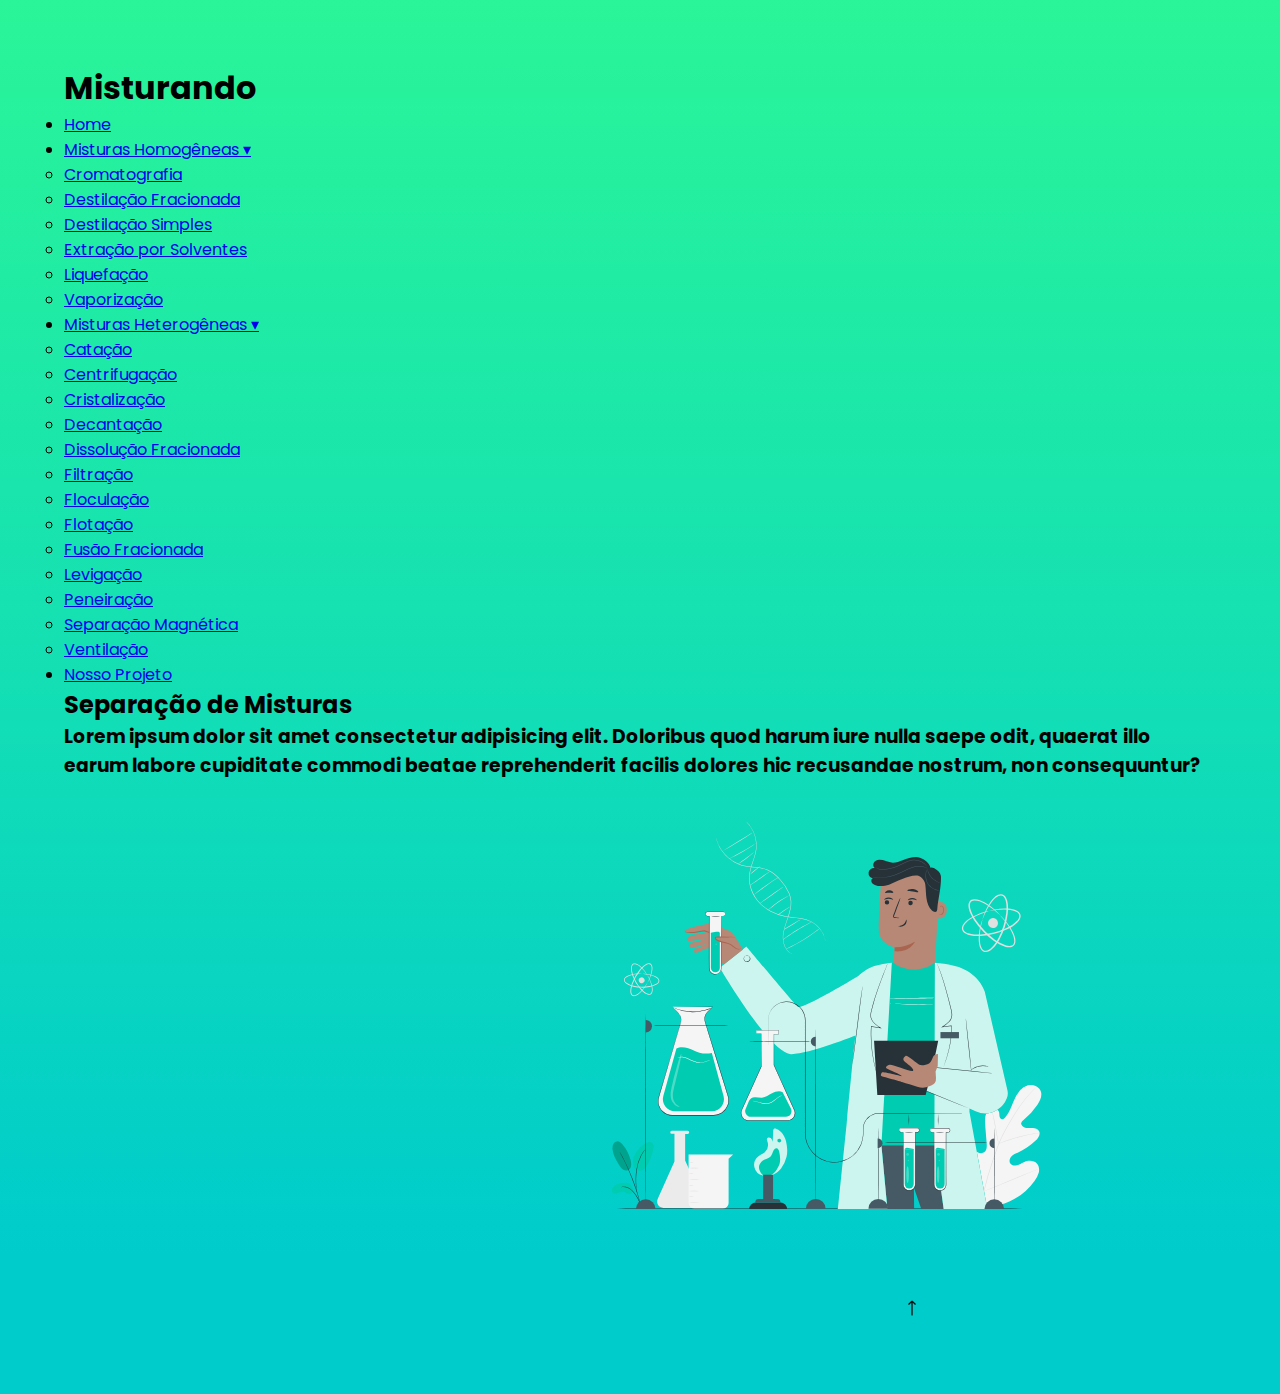
<file: index.html>
<!DOCTYPE html>
<html lang="pt-br">
<head>
    <meta charset="UTF-8">
    <meta http-equiv="X-UA-Compatible" content="IE=edge">
    <meta name="viewport" content="width=device-width, inicial-scale=1"/>
    <link rel="icon" type="jpeg/png" href="icon.png"/>
    <title>Misturando</title>
    <link rel="stylesheet" href="style.css" class="css">
</head>
<body>
   <menu>
        <h1>Misturando</h1>
        <nav class="menu">
            <li><a href="index.html">Home</a></li>
            <li><a href="#">Misturas Homogêneas <span>&#x25BE</span></a>
                <ul>
                    <li><a href="cromatografia.html">Cromatografia</a></li>
                    <li><a href="destilacao-fracionada.html">Destilação Fracionada</a></li>
                    <li><a href="destilacao-simples.html">Destilação Simples</a></li>
                    <li><a href="extracao-por-solventes.html">Extração por Solventes</a></li>
                    <li><a href="liquefacao.html">Liquefação</a></li>
                    <li><a href="vaporizacao.html">Vaporização</a></li>
                </ul>
            </li>
            <li><a href="#">Misturas Heterogêneas <span>&#x25BE</span></a>
                 <ul>
                    <li><a href="catacao.html">Catação</a></li>
                    <li><a href="centrifugacao.html">Centrifugação</a></li>
                    <li><a href="cristalizacao-fracionada.html">Cristalização</a></li>
                    <li><a href="decantacao.html">Decantação</a></li>
                    <li><a href="dissolucao-fracionada.html">Dissolução Fracionada</a></li>
                    <li><a href="filtracao.html">Filtração</a></li>
                    <li><a href="floculacao.html">Floculação</a></li>
                    <li><a href="flotacao.html">Flotação</a></li>
                    <li><a href="fusao-fracionada.html">Fusão Fracionada</a></li>
                    <li><a href="levigacao.html">Levigação</a></li>
                    <li><a href="peneiracao.html">Peneiração</a></li>
                    <li><a href="separacao-magnetica.html">Separação Magnética</a> </li>
                    <li><a href="ventilacao.html">Ventilação</a></li>
                </ul>
            </li>
            <li><a href="nosso-projeto.html">Nosso Projeto</a></li>
        </nav>
    </menu>
    <content>
        <txt>
            <h2>Separação de Misturas</h2>
            <h3>Lorem ipsum dolor sit amet consectetur adipisicing elit. Doloribus quod harum iure nulla saepe odit, quaerat illo earum labore cupiditate commodi beatae reprehenderit facilis dolores hic recusandae nostrum, non consequuntur?</h3>
        </txt>
        <image>
            <img src="science.svg" alt="image">
        </image>
    </content>
    <rodape>
        <h4>Ana Luisa Silva, João Pedro Coelho, Julia Pereira, Letícia Oliveira, Natalia Raissa &copy Todos os direitos reservados</h4>
        <h5><a href="#"><img src="arrow.png"/></a></h5>
    </rodape>
</body>
</html>
</file>
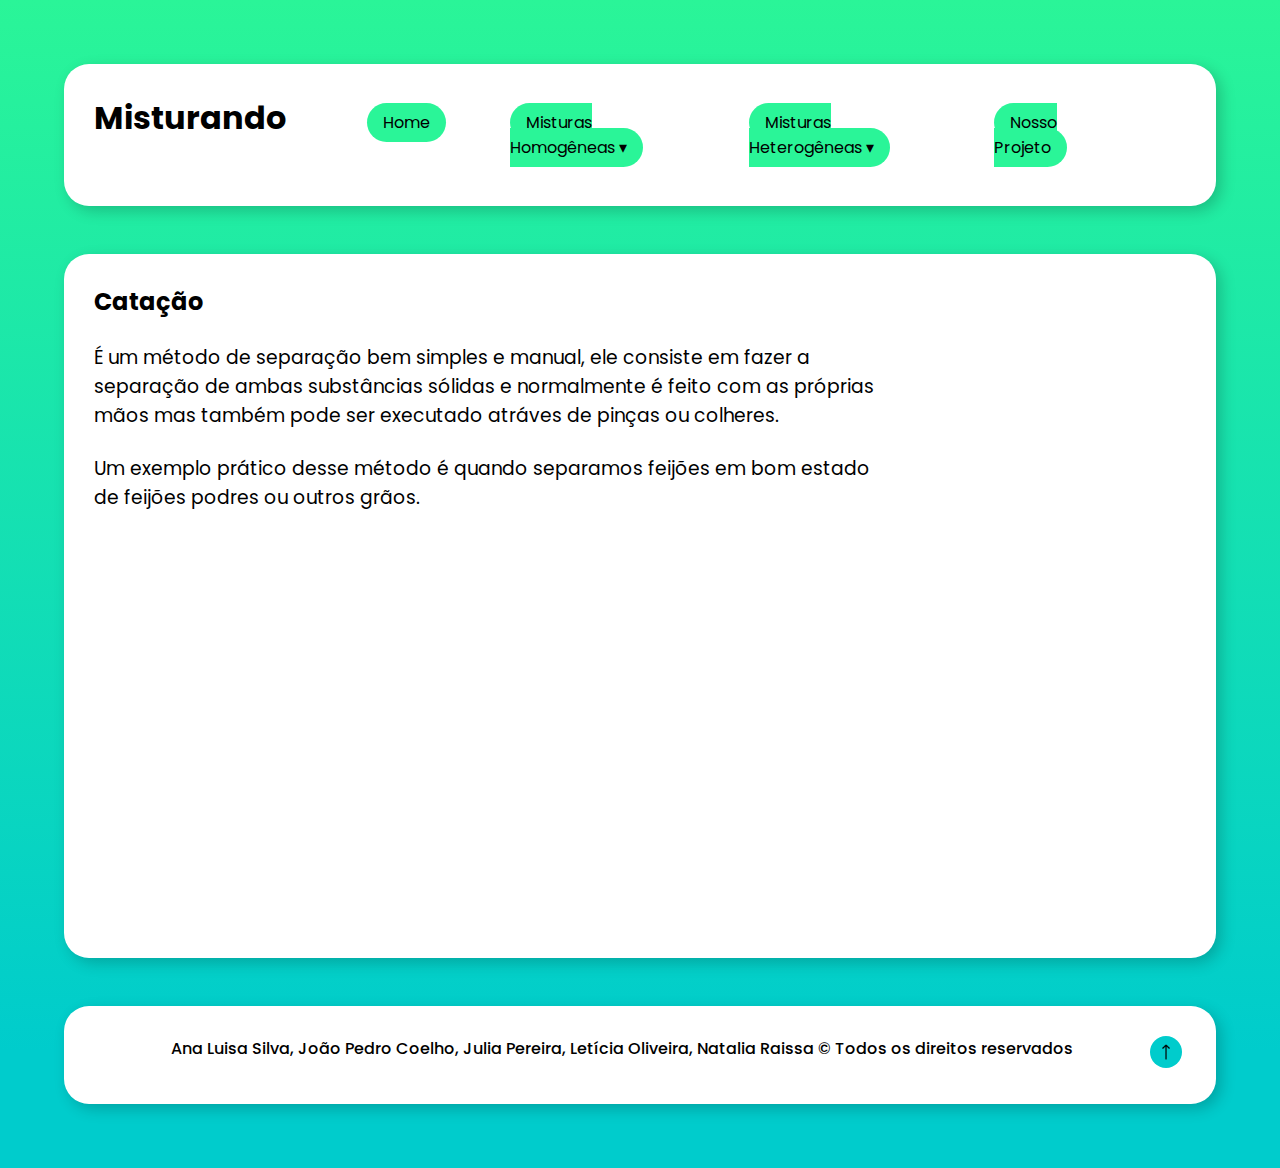
<file: catacao.html>
<!DOCTYPE html>
<html lang="pt-br">
<head>
    <meta charset="UTF-8">
    <meta http-equiv="X-UA-Compatible" content="IE=edge">
    <meta name="viewport" content="width=device-width, inicial-scale=1"/>
    <link rel="icon" type="jpeg/png" href="icon.png"/>
    <title>Misturando</title>
    <link rel="stylesheet" href="style.css" class="css">
</head>
<body>
   <div id="menu">
        <h1>Misturando</h1>
        <nav class="menu">
            <li><a href="index.html">Home</a></li>
            <li><a href="#">Misturas Homogêneas <span>&#x25BE</span></a>
                <ul>
                    <li><a href="cromatografia.html">Cromatografia</a></li>
                    <li><a href="destilacao-fracionada.html">Destilação Fracionada</a></li>
                    <li><a href="destilacao-simples.html">Destilação Simples</a></li>
                    <li><a href="extracao-por-solventes.html">Extração por Solventes</a></li>
                    <li><a href="liquefacao.html">Liquefação</a></li>
                    <li><a href="vaporizacao.html">Vaporização</a></li>
                </ul>
            </li>
            <li><a href="#">Misturas Heterogêneas <span>&#x25BE</span></a>
                 <ul>
                    <li><a href="catacao.html">Catação</a></li>
                    <li><a href="centrifugacao.html">Centrifugação</a></li>
                    <li><a href="cristalizacao-fracionada.html">Cristalização</a></li>
                    <li><a href="decantacao.html">Decantação</a></li>
                    <li><a href="dissolucao-fracionada.html">Dissolução Fracionada</a></li>
                    <li><a href="filtracao.html">Filtração</a></li>
                    <li><a href="floculacao.html">Floculação</a></li>
                    <li><a href="flotacao.html">Flotação</a></li>
                    <li><a href="fusao-fracionada.html">Fusão Fracionada</a></li>
                    <li><a href="levigacao.html">Levigação</a></li>
                    <li><a href="peneiracao.html">Peneiração</a></li>
                    <li><a href="separacao-magnetica.html">Separação Magnética</a> </li>
                    <li><a href="ventilacao.html">Ventilação</a></li>
                </ul>
            </li>
            <li><a href="nosso-projeto.html">Nosso Projeto</a></li>
        </nav>
    </div>
    <div id="content">
        <div class="text">
            <h2>Catação</h2>
            <h3> É um método de separação bem simples e manual, ele consiste em fazer a separação de ambas substâncias sólidas e normalmente é feito com as próprias mãos mas também pode ser executado atráves de pinças ou colheres.</h3>
			<h3>Um exemplo prático desse método é quando separamos feijões em bom estado de feijões podres ou outros grãos. </h3>
            <div class="grao">
			</div>
		</div>
	</div>
    <div id="footer">
        <h4>Ana Luisa Silva, João Pedro Coelho, Julia Pereira, Letícia Oliveira, Natalia Raissa &copy Todos os direitos reservados</h4>
        <h5><a href="#"><img src="arrow.png"/></a></h5>
    </div>
</body>
</html>
</file>
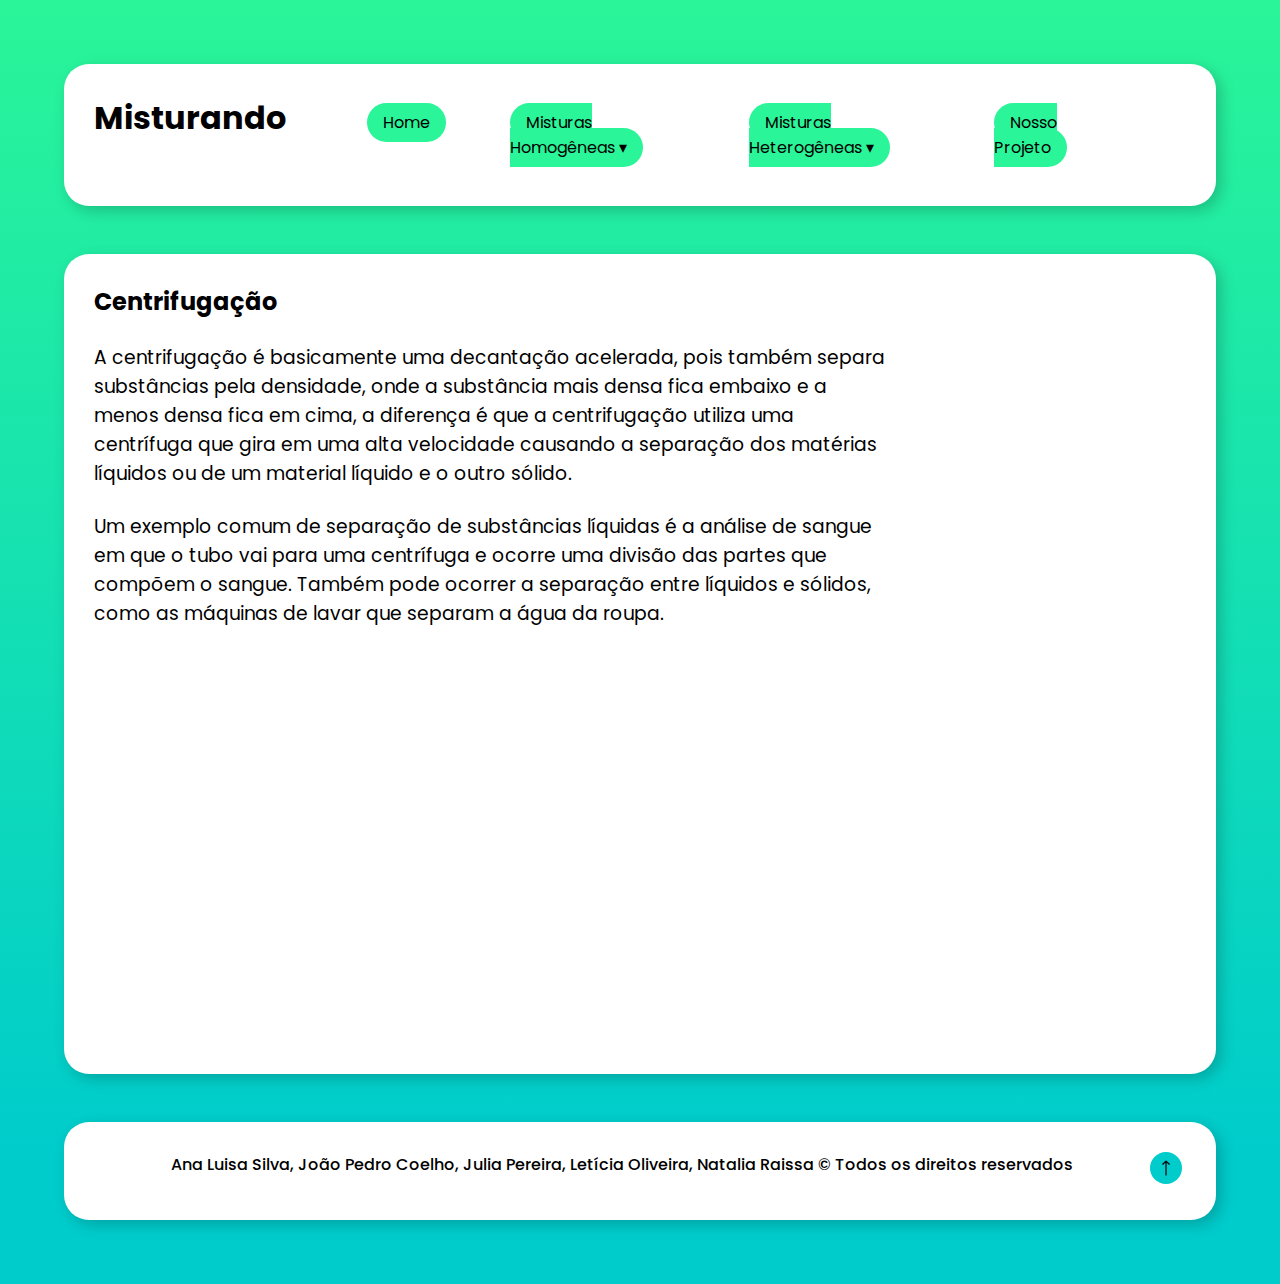
<file: centrifugacao.html>
<!DOCTYPE html>
<html lang="pt-br">
<head>
    <meta charset="UTF-8">
    <meta http-equiv="X-UA-Compatible" content="IE=edge">
    <meta name="viewport" content="width=device-width, inicial-scale=1"/>
    <link rel="icon" type="jpeg/png" href="icon.png"/>
    <title>Misturando</title>
    <link rel="stylesheet" href="style.css" class="css">
</head>
<body>
   <div id="menu">
        <h1>Misturando</h1>
        <nav class="menu">
            <li><a href="index.html">Home</a></li>
            <li><a href="#">Misturas Homogêneas <span>&#x25BE</span></a>
                <ul>
                    <li><a href="cromatografia.html">Cromatografia</a></li>
                    <li><a href="destilacao-fracionada.html">Destilação Fracionada</a></li>
                    <li><a href="destilacao-simples.html">Destilação Simples</a></li>
                    <li><a href="extracao-por-solventes.html">Extração por Solventes</a></li>
                    <li><a href="liquefacao.html">Liquefação</a></li>
                    <li><a href="vaporizacao.html">Vaporização</a></li>
                </ul>
            </li>
            <li><a href="#">Misturas Heterogêneas <span>&#x25BE</span></a>
                 <ul>
                    <li><a href="catacao.html">Catação</a></li>
                    <li><a href="centrifugacao.html">Centrifugação</a></li>
                    <li><a href="cristalizacao-fracionada.html">Cristalização</a></li>
                    <li><a href="decantacao.html">Decantação</a></li>
                    <li><a href="dissolucao-fracionada.html">Dissolução Fracionada</a></li>
                    <li><a href="filtracao.html">Filtração</a></li>
                    <li><a href="floculacao.html">Floculação</a></li>
                    <li><a href="flotacao.html">Flotação</a></li>
                    <li><a href="fusao-fracionada.html">Fusão Fracionada</a></li>
                    <li><a href="levigacao.html">Levigação</a></li>
                    <li><a href="peneiracao.html">Peneiração</a></li>
                    <li><a href="separacao-magnetica.html">Separação Magnética</a> </li>
                    <li><a href="ventilacao.html">Ventilação</a></li>
                </ul>
            </li>
            <li><a href="nosso-projeto.html">Nosso Projeto</a></li>
        </nav>
    </div>
    <div id="content">
        <div class="text">
            <h2>Centrifugação</h2>
            <h3> A centrifugação é basicamente uma decantação acelerada, pois também separa substâncias pela densidade, onde a substância mais densa fica embaixo e a menos densa fica em cima, a diferença é que a centrifugação utiliza uma centrífuga que gira em uma alta velocidade causando a separação dos matérias líquidos ou de um material líquido e o outro sólido.</h3>
			<h3>Um exemplo comum de separação de substâncias líquidas é a análise de sangue em que o tubo vai para uma centrífuga e ocorre uma divisão das partes que compõem o sangue. Também pode ocorrer a separação entre líquidos e sólidos, como as máquinas de lavar que separam a água da roupa.</h3>
            <div class="sangue">
			</div>
		</div>
	</div>
    <div id="footer">
        <h4>Ana Luisa Silva, João Pedro Coelho, Julia Pereira, Letícia Oliveira, Natalia Raissa &copy Todos os direitos reservados</h4>
        <h5><a href="#"><img src="arrow.png"/></a></h5>
    </div>
</body>
</html>
</file>
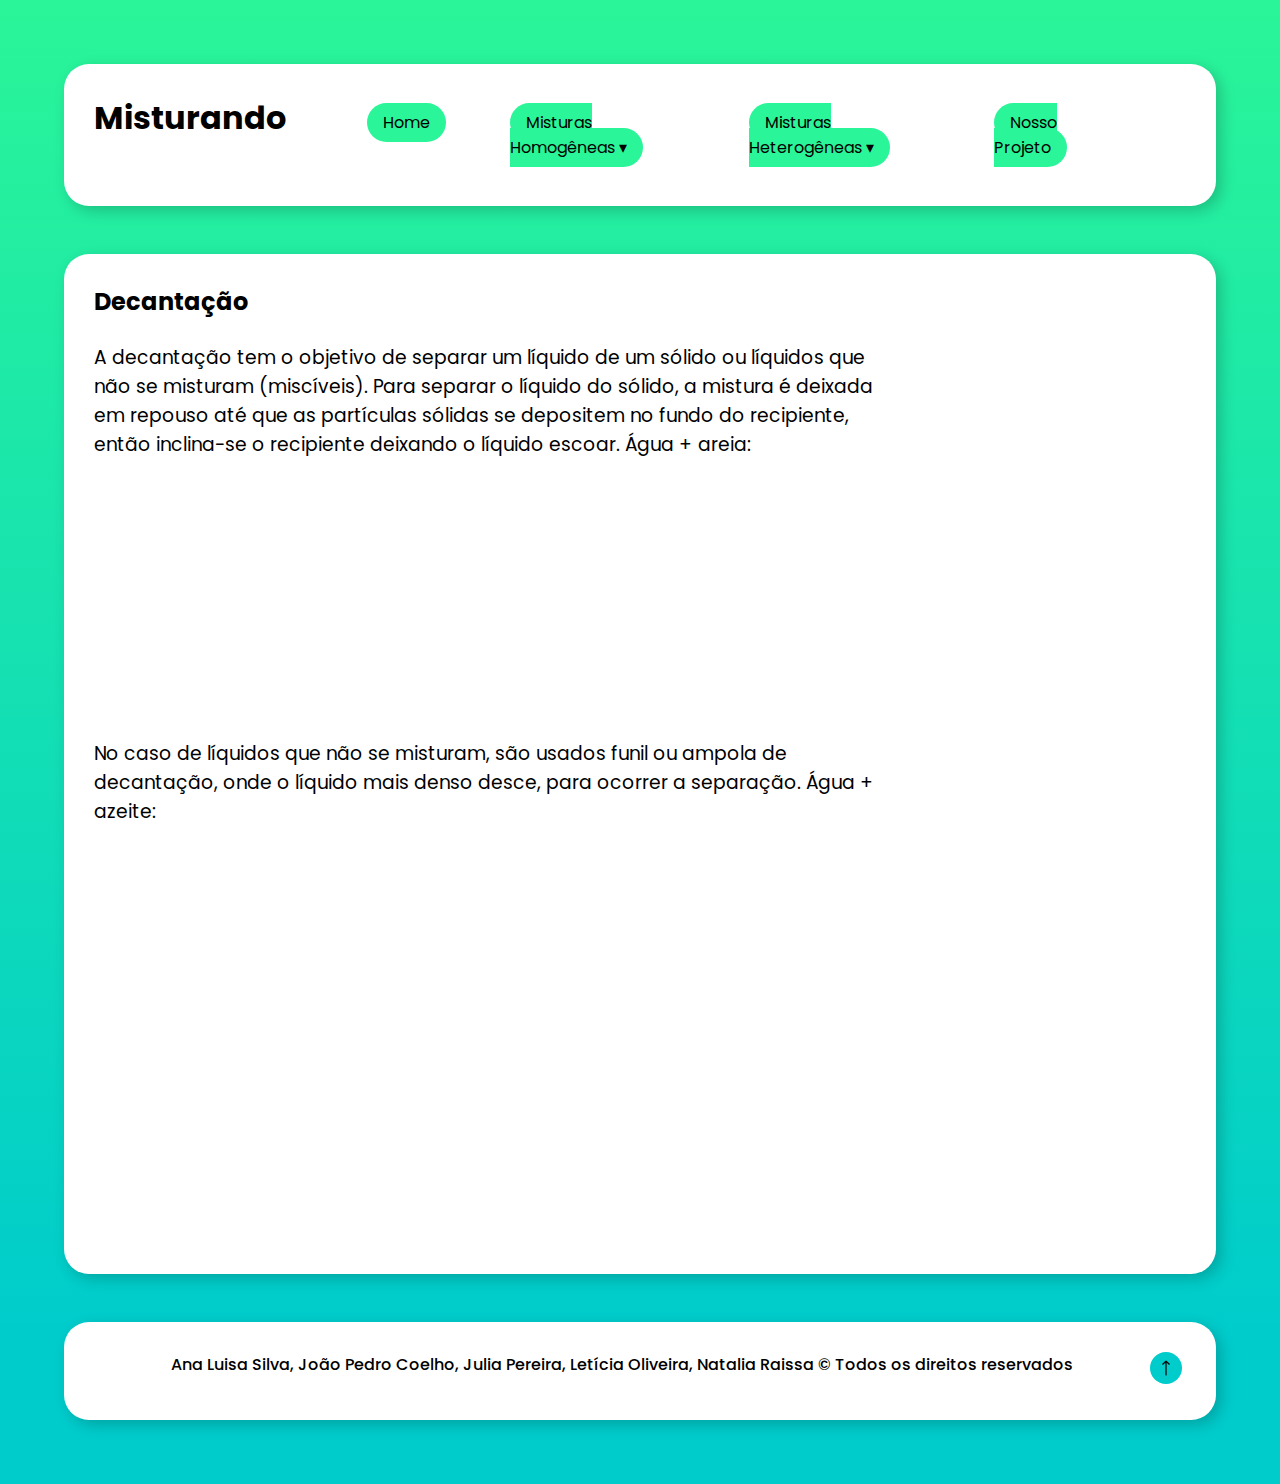
<file: decantacao.html>
<!DOCTYPE html>
<html lang="pt-br">
<head>
    <meta charset="UTF-8">
    <meta http-equiv="X-UA-Compatible" content="IE=edge">
    <meta name="viewport" content="width=device-width, inicial-scale=1"/>
    <link rel="icon" type="jpeg/png" href="icon.png"/>
    <title>Misturando</title>
    <link rel="stylesheet" href="style.css" class="css">
</head>
<body>
   <div id="menu">
        <h1>Misturando</h1>
        <nav class="menu">
            <li><a href="index.html">Home</a></li>
            <li><a href="#">Misturas Homogêneas <span>&#x25BE</span></a>
                <ul>
                    <li><a href="cromatografia.html">Cromatografia</a></li>
                    <li><a href="destilacao-fracionada.html">Destilação Fracionada</a></li>
                    <li><a href="destilacao-simples.html">Destilação Simples</a></li>
                    <li><a href="extracao-por-solventes.html">Extração por Solventes</a></li>
                    <li><a href="liquefacao.html">Liquefação</a></li>
                    <li><a href="vaporizacao.html">Vaporização</a></li>
                </ul>
            </li>
            <li><a href="#">Misturas Heterogêneas <span>&#x25BE</span></a>
                 <ul>
                    <li><a href="catacao.html">Catação</a></li>
                    <li><a href="centrifugacao.html">Centrifugação</a></li>
                    <li><a href="cristalizacao-fracionada.html">Cristalização</a></li>
                    <li><a href="decantacao.html">Decantação</a></li>
                    <li><a href="dissolucao-fracionada.html">Dissolução Fracionada</a></li>
                    <li><a href="filtracao.html">Filtração</a></li>
                    <li><a href="floculacao.html">Floculação</a></li>
                    <li><a href="flotacao.html">Flotação</a></li>
                    <li><a href="fusao-fracionada.html">Fusão Fracionada</a></li>
                    <li><a href="levigacao.html">Levigação</a></li>
                    <li><a href="peneiracao.html">Peneiração</a></li>
                    <li><a href="separacao-magnetica.html">Separação Magnética</a> </li>
                    <li><a href="ventilacao.html">Ventilação</a></li>
                </ul>
            </li>
            <li><a href="nosso-projeto.html">Nosso Projeto</a></li>
        </nav>
    </div>
    <div id="content">
        <div class="text">
            <h2>Decantação</h2>
            <h3>A decantação tem o objetivo de separar um líquido de um sólido ou líquidos que não se misturam (miscíveis). Para separar o líquido do sólido, a mistura é deixada em repouso até que as partículas sólidas se depositem no fundo do recipiente, então inclina-se o recipiente deixando o líquido escoar. Água + areia: </h3>
            <div class="decantacao">
			</div>
			
            <h3> No caso de líquidos que não se misturam, são usados funil ou ampola de decantação, onde o líquido mais denso desce, para ocorrer a separação. Água + azeite: </h3>
			<div class="decantacaoo">
			</div>
		</div>
	</div>
    <div id="footer">
        <h4>Ana Luisa Silva, João Pedro Coelho, Julia Pereira, Letícia Oliveira, Natalia Raissa &copy Todos os direitos reservados</h4>
        <h5><a href="#"><img src="arrow.png"/></a></h5>
    </div>
</body>
</html>
</file>
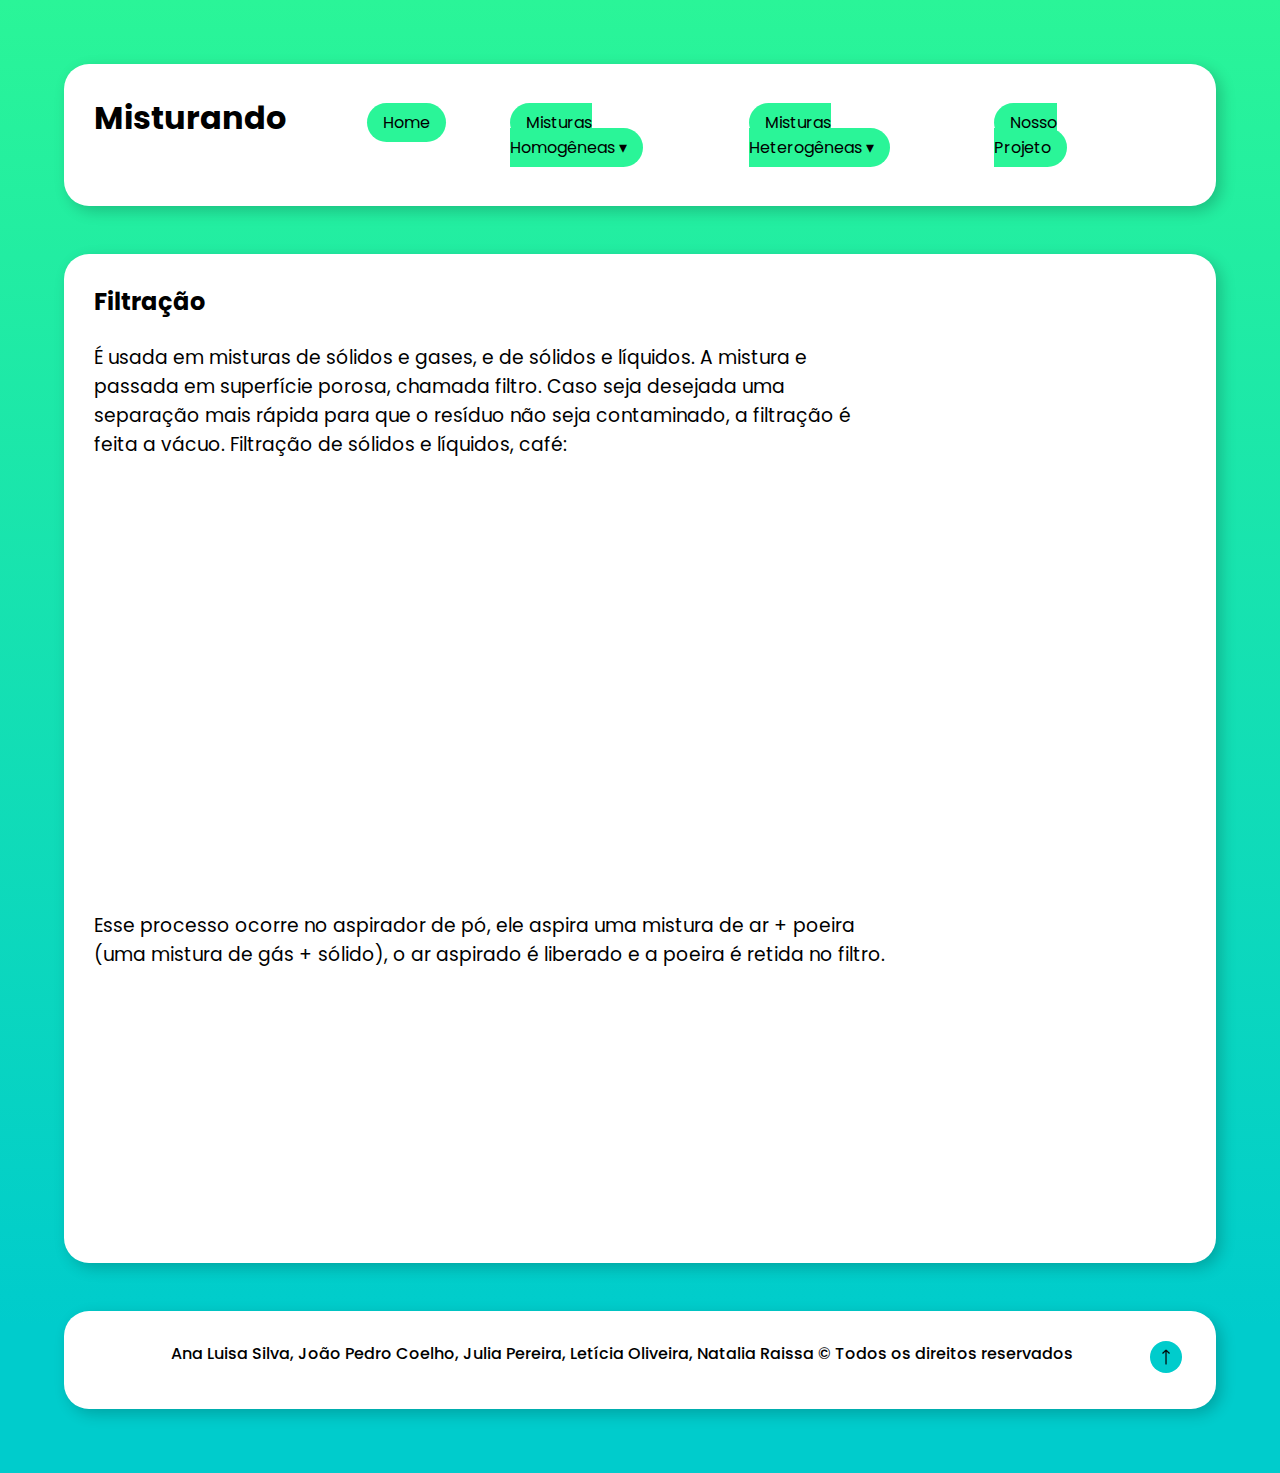
<file: filtracao.html>
<!DOCTYPE html>
<html lang="pt-br">
<head>
    <meta charset="UTF-8">
    <meta http-equiv="X-UA-Compatible" content="IE=edge">
    <meta name="viewport" content="width=device-width, inicial-scale=1"/>
    <link rel="icon" type="jpeg/png" href="icon.png"/>
    <title>Misturando</title>
    <link rel="stylesheet" href="style.css" class="css">
</head>
<body>
   <div id="menu">
        <h1>Misturando</h1>
        <nav class="menu">
            <li><a href="index.html">Home</a></li>
            <li><a href="#">Misturas Homogêneas <span>&#x25BE</span></a>
                <ul>
                    <li><a href="cromatografia.html">Cromatografia</a></li>
                    <li><a href="destilacao-fracionada.html">Destilação Fracionada</a></li>
                    <li><a href="destilacao-simples.html">Destilação Simples</a></li>
                    <li><a href="extracao-por-solventes.html">Extração por Solventes</a></li>
                    <li><a href="liquefacao.html">Liquefação</a></li>
                    <li><a href="vaporizacao.html">Vaporização</a></li>
                </ul>
            </li>
            <li><a href="#">Misturas Heterogêneas <span>&#x25BE</span></a>
                 <ul>
                    <li><a href="catacao.html">Catação</a></li>
                    <li><a href="centrifugacao.html">Centrifugação</a></li>
                    <li><a href="cristalizacao-fracionada.html">Cristalização</a></li>
                    <li><a href="decantacao.html">Decantação</a></li>
                    <li><a href="dissolucao-fracionada.html">Dissolução Fracionada</a></li>
                    <li><a href="filtracao.html">Filtração</a></li>
                    <li><a href="floculacao.html">Floculação</a></li>
                    <li><a href="flotacao.html">Flotação</a></li>
                    <li><a href="fusao-fracionada.html">Fusão Fracionada</a></li>
                    <li><a href="levigacao.html">Levigação</a></li>
                    <li><a href="peneiracao.html">Peneiração</a></li>
                    <li><a href="separacao-magnetica.html">Separação Magnética</a> </li>
                    <li><a href="ventilacao.html">Ventilação</a></li>
                </ul>
            </li>
            <li><a href="nosso-projeto.html">Nosso Projeto</a></li>
        </nav>
    </div>
    <div id="content">
        <div class="text">
            <h2>Filtração</h2>
            <h3> É usada em misturas de sólidos e gases, e de sólidos e líquidos. A mistura e passada em superfície porosa, chamada filtro. Caso seja desejada uma separação mais rápida para que o resíduo não seja contaminado, a filtração é feita a vácuo. Filtração de sólidos e líquidos, café:</h3>
            <div class="cafe">
			</div>
			
            <h3> Esse processo ocorre no aspirador de pó, ele aspira uma mistura de ar + poeira (uma mistura de gás + sólido), o ar aspirado é liberado e a poeira é retida no filtro. </h3>
			<div class="aspirador">
			</div>
		</div>
	</div>
    <div id="footer">
        <h4>Ana Luisa Silva, João Pedro Coelho, Julia Pereira, Letícia Oliveira, Natalia Raissa &copy Todos os direitos reservados</h4>
        <h5><a href="#"><img src="arrow.png"/></a></h5>
    </div>
</body>
</html>
</file>
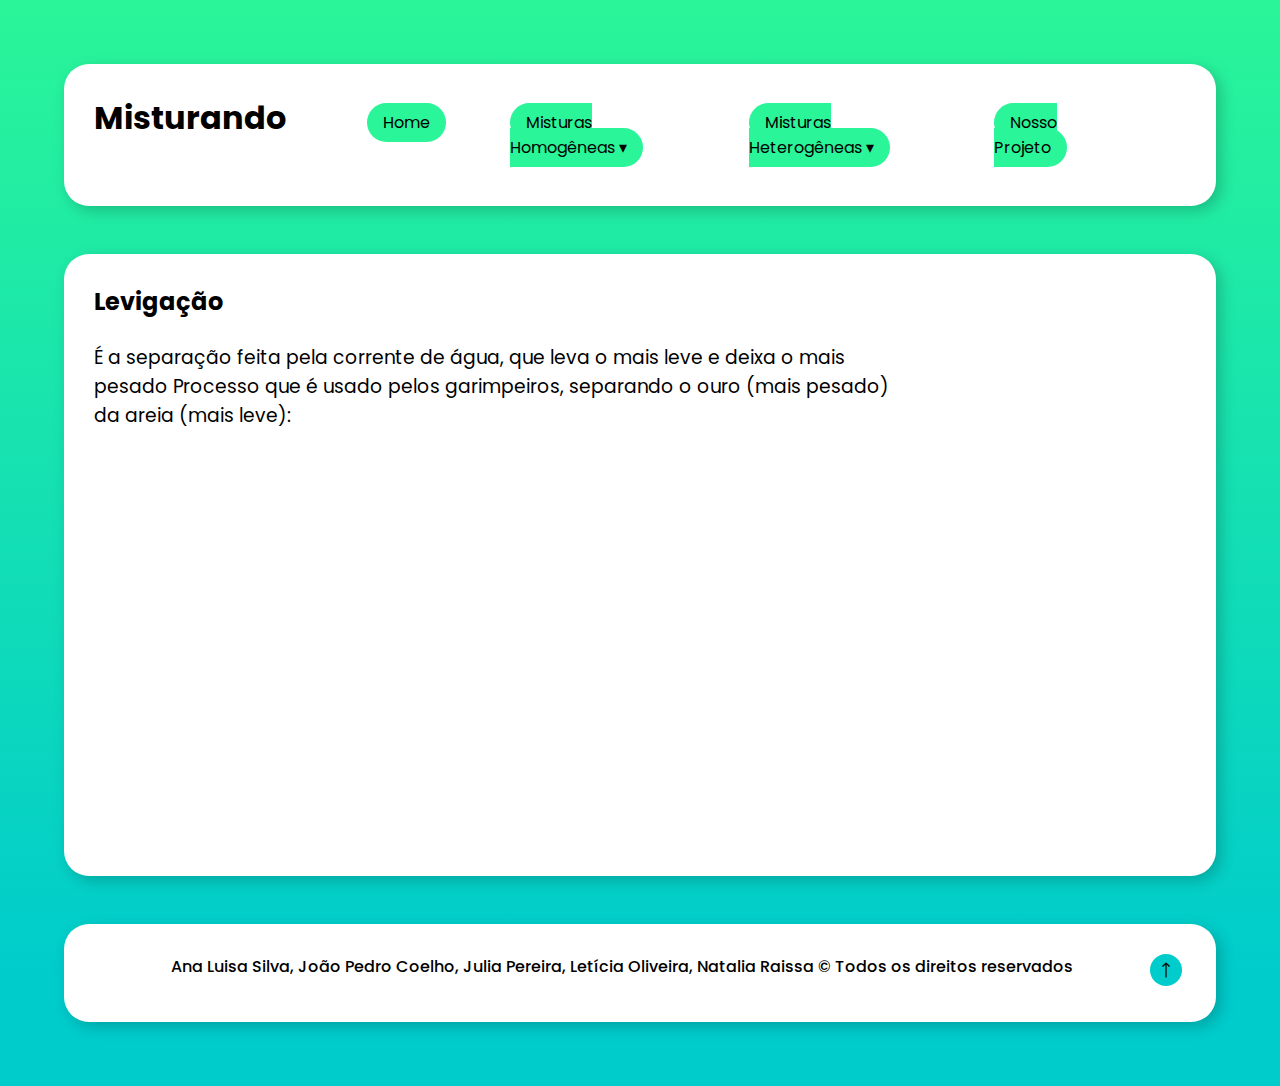
<file: levigacao.html>
<!DOCTYPE html>
<html lang="pt-br">
<head>
    <meta charset="UTF-8">
    <meta http-equiv="X-UA-Compatible" content="IE=edge">
    <meta name="viewport" content="width=device-width, inicial-scale=1"/>
    <link rel="icon" type="jpeg/png" href="icon.png"/>
    <title>Misturando</title>
    <link rel="stylesheet" href="style.css" class="css">
</head>
<body>
   <div id="menu">
        <h1>Misturando</h1>
        <nav class="menu">
            <li><a href="index.html">Home</a></li>
            <li><a href="#">Misturas Homogêneas <span>&#x25BE</span></a>
                <ul>
                    <li><a href="cromatografia.html">Cromatografia</a></li>
                    <li><a href="destilacao-fracionada.html">Destilação Fracionada</a></li>
                    <li><a href="destilacao-simples.html">Destilação Simples</a></li>
                    <li><a href="extracao-por-solventes.html">Extração por Solventes</a></li>
                    <li><a href="liquefacao.html">Liquefação</a></li>
                    <li><a href="vaporizacao.html">Vaporização</a></li>
                </ul>
            </li>
            <li><a href="#">Misturas Heterogêneas <span>&#x25BE</span></a>
                 <ul>
                    <li><a href="catacao.html">Catação</a></li>
                    <li><a href="centrifugacao.html">Centrifugação</a></li>
                    <li><a href="cristalizacao-fracionada.html">Cristalização</a></li>
                    <li><a href="decantacao.html">Decantação</a></li>
                    <li><a href="dissolucao-fracionada.html">Dissolução Fracionada</a></li>
                    <li><a href="filtracao.html">Filtração</a></li>
                    <li><a href="floculacao.html">Floculação</a></li>
                    <li><a href="flotacao.html">Flotação</a></li>
                    <li><a href="fusao-fracionada.html">Fusão Fracionada</a></li>
                    <li><a href="levigacao.html">Levigação</a></li>
                    <li><a href="peneiracao.html">Peneiração</a></li>
                    <li><a href="separacao-magnetica.html">Separação Magnética</a> </li>
                    <li><a href="ventilacao.html">Ventilação</a></li>
                </ul>
            </li>
            <li><a href="nosso-projeto.html">Nosso Projeto</a></li>
        </nav>
    </div>
    <div id="content">
        <div class="text">
            <h2>Levigação</h2>
            <h3> É a separação feita pela corrente de água, que leva o mais leve e deixa o mais pesado Processo que é usado pelos garimpeiros, separando o ouro (mais pesado) da areia (mais leve):</h3>
            <div class="garimpo">
			</div>
		</div>
	</div>
    <div id="footer">
        <h4>Ana Luisa Silva, João Pedro Coelho, Julia Pereira, Letícia Oliveira, Natalia Raissa &copy Todos os direitos reservados</h4>
        <h5><a href="#"><img src="arrow.png"/></a></h5>
    </div>
</body>
</html>
</file>
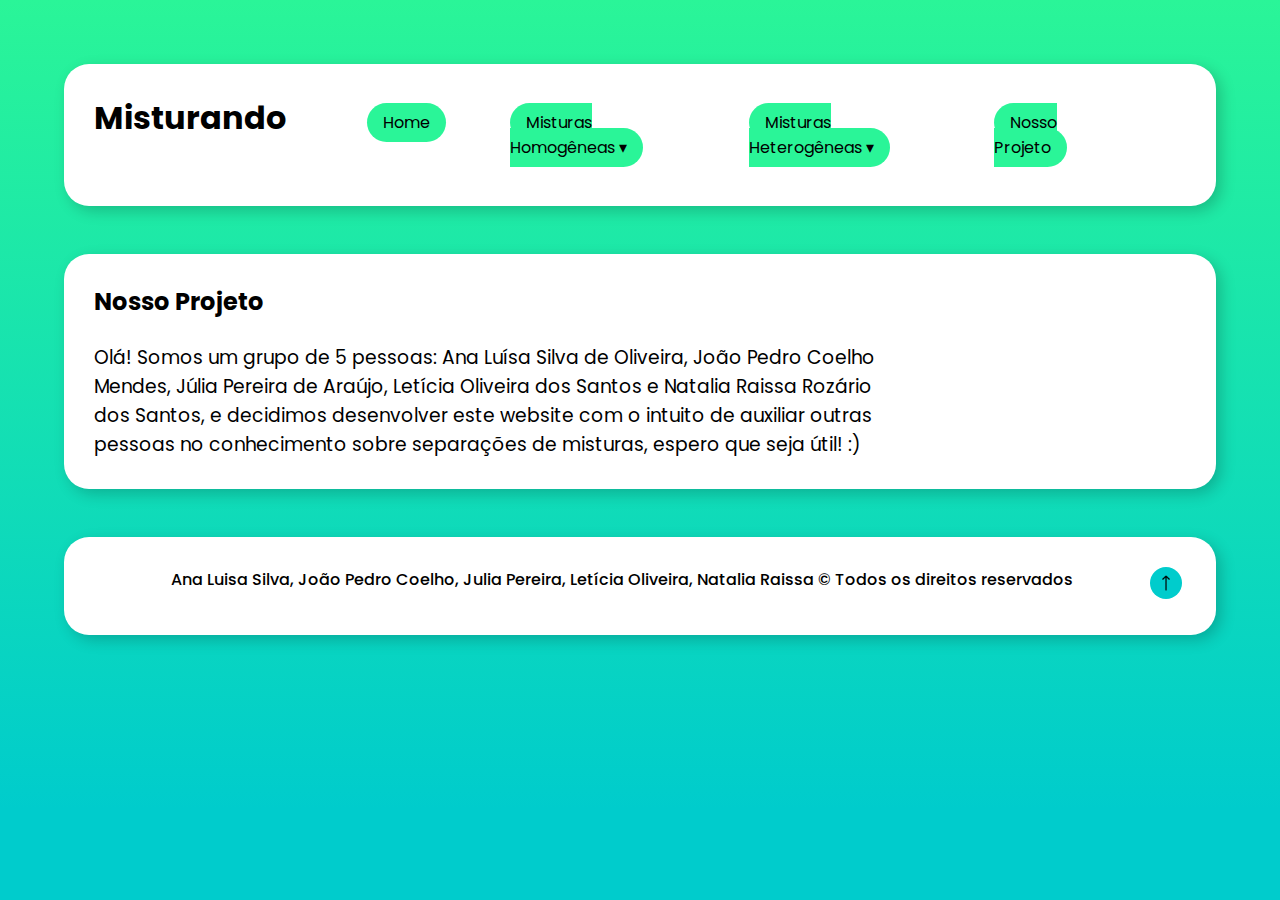
<file: nosso-projeto.html>
<!DOCTYPE html>
<html lang="pt-br">
<head>
    <meta charset="UTF-8">
    <meta http-equiv="X-UA-Compatible" content="IE=edge">
    <meta name="viewport" content="width=device-width, inicial-scale=1"/>
    <link rel="icon" type="jpeg/png" href="icon.png"/>
    <title>Misturando</title>
    <link rel="stylesheet" href="style.css" class="css">
</head>
<body>
   <div id="menu">
        <h1>Misturando</h1>
        <nav class="menu">
            <li><a href="index.html">Home</a></li>
            <li><a href="#">Misturas Homogêneas <span>&#x25BE</span></a>
                <ul>
                    <li><a href="cromatografia.html">Cromatografia</a></li>
                    <li><a href="destilacao-fracionada.html">Destilação Fracionada</a></li>
                    <li><a href="destilacao-simples.html">Destilação Simples</a></li>
                    <li><a href="extracao-por-solventes.html">Extração por Solventes</a></li>
                    <li><a href="liquefacao.html">Liquefação</a></li>
                    <li><a href="vaporizacao.html">Vaporização</a></li>
                </ul>
            </li>
            <li><a href="#">Misturas Heterogêneas <span>&#x25BE</span></a>
                 <ul>
                    <li><a href="catacao.html">Catação</a></li>
                    <li><a href="centrifugacao.html">Centrifugação</a></li>
                    <li><a href="cristalizacao-fracionada.html">Cristalização</a></li>
                    <li><a href="decantacao.html">Decantação</a></li>
                    <li><a href="dissolucao-fracionada.html">Dissolução Fracionada</a></li>
                    <li><a href="filtracao.html">Filtração</a></li>
                    <li><a href="floculacao.html">Floculação</a></li>
                    <li><a href="flotacao.html">Flotação</a></li>
                    <li><a href="fusao-fracionada.html">Fusão Fracionada</a></li>
                    <li><a href="levigacao.html">Levigação</a></li>
                    <li><a href="peneiracao.html">Peneiração</a></li>
                    <li><a href="separacao-magnetica.html">Separação Magnética</a> </li>
                    <li><a href="ventilacao.html">Ventilação</a></li>
                </ul>
            </li>
            <li><a href="nosso-projeto.html">Nosso Projeto</a></li>
        </nav>
    </div>
    <div id="content">
        <div class="text">
            <h2> Nosso Projeto </h2>
            <h3> Olá! Somos um grupo de 5 pessoas: Ana Luísa Silva de Oliveira, João Pedro Coelho Mendes, Júlia Pereira de Araújo, Letícia Oliveira dos Santos e Natalia Raissa Rozário dos Santos, e decidimos desenvolver este website com o intuito de auxiliar outras pessoas no conhecimento sobre separações de misturas, espero que seja útil! :)</h3>
		</div>
	</div>
    <div id="footer">
        <h4>Ana Luisa Silva, João Pedro Coelho, Julia Pereira, Letícia Oliveira, Natalia Raissa &copy Todos os direitos reservados</h4>
        <h5><a href="#"><img src="arrow.png"/></a></h5>
    </div>
</body>
</html>
</file>
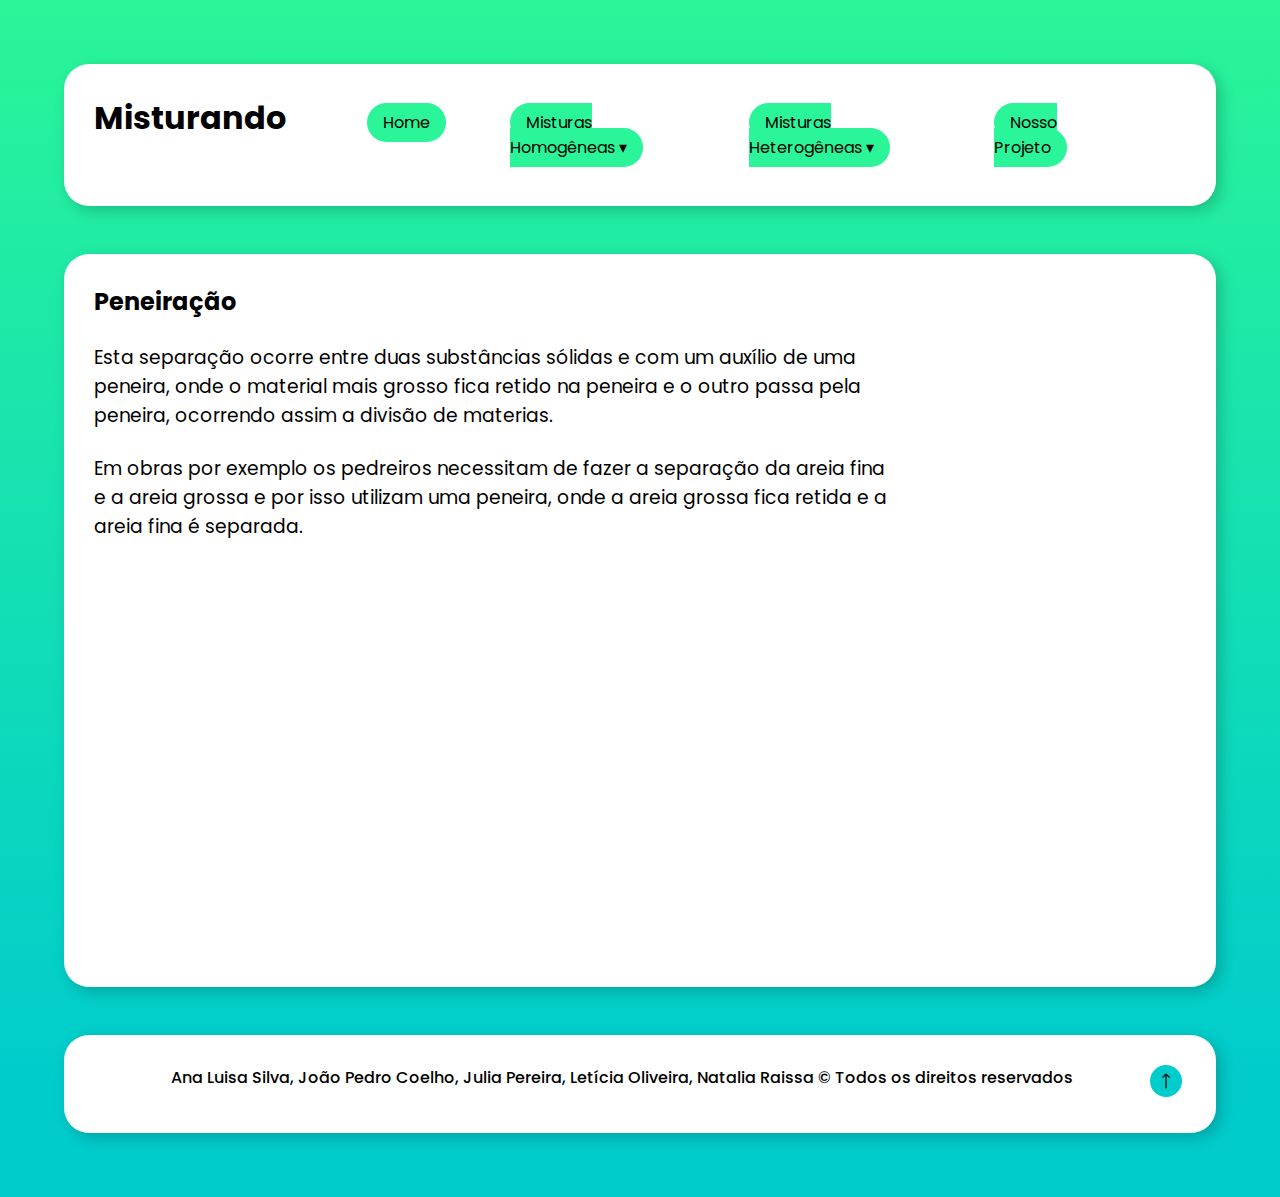
<file: peneiracao.html>
<!DOCTYPE html>
<html lang="pt-br">
<head>
    <meta charset="UTF-8">
    <meta http-equiv="X-UA-Compatible" content="IE=edge">
    <meta name="viewport" content="width=device-width, inicial-scale=1"/>
    <link rel="icon" type="jpeg/png" href="icon.png"/>
    <title>Misturando</title>
    <link rel="stylesheet" href="style.css" class="css">
</head>
<body>
   <div id="menu">
        <h1>Misturando</h1>
        <nav class="menu">
            <li><a href="index.html">Home</a></li>
            <li><a href="#">Misturas Homogêneas <span>&#x25BE</span></a>
                <ul>
                    <li><a href="cromatografia.html">Cromatografia</a></li>
                    <li><a href="destilacao-fracionada.html">Destilação Fracionada</a></li>
                    <li><a href="destilacao-simples.html">Destilação Simples</a></li>
                    <li><a href="extracao-por-solventes.html">Extração por Solventes</a></li>
                    <li><a href="liquefacao.html">Liquefação</a></li>
                    <li><a href="vaporizacao.html">Vaporização</a></li>
                </ul>
            </li>
            <li><a href="#">Misturas Heterogêneas <span>&#x25BE</span></a>
                 <ul>
                    <li><a href="catacao.html">Catação</a></li>
                    <li><a href="centrifugacao.html">Centrifugação</a></li>
                    <li><a href="cristalizacao-fracionada.html">Cristalização</a></li>
                    <li><a href="decantacao.html">Decantação</a></li>
                    <li><a href="dissolucao-fracionada.html">Dissolução Fracionada</a></li>
                    <li><a href="filtracao.html">Filtração</a></li>
                    <li><a href="floculacao.html">Floculação</a></li>
                    <li><a href="flotacao.html">Flotação</a></li>
                    <li><a href="fusao-fracionada.html">Fusão Fracionada</a></li>
                    <li><a href="levigacao.html">Levigação</a></li>
                    <li><a href="peneiracao.html">Peneiração</a></li>
                    <li><a href="separacao-magnetica.html">Separação Magnética</a> </li>
                    <li><a href="ventilacao.html">Ventilação</a></li>
                </ul>
            </li>
            <li><a href="nosso-projeto.html">Nosso Projeto</a></li>
        </nav>
    </div>
    <div id="content">
        <div class="text">
            <h2>Peneiração</h2>
            <h3> Esta separação ocorre entre duas substâncias sólidas e com um auxílio de uma peneira, onde o material mais grosso fica retido na peneira e o outro passa pela peneira, ocorrendo assim a divisão de materias.</h3>
			<h3>Em obras por exemplo os pedreiros necessitam de fazer a separação da areia fina e a areia grossa e por isso utilizam uma peneira, onde a areia grossa fica retida e a areia fina é separada. </h3>
            <div class="areia">
			</div>
		</div>
	</div>
    <div id="footer">
        <h4>Ana Luisa Silva, João Pedro Coelho, Julia Pereira, Letícia Oliveira, Natalia Raissa &copy Todos os direitos reservados</h4>
        <h5><a href="#"><img src="arrow.png"/></a></h5>
    </div>
</body>
</html>
</file>
<file: style.css>
@import url('https://fonts.googleapis.com/css2?family=Poppins:wght@100;200;300;400;500;600&display=swap');

* {
    margin: 0;
    padding: 0;
    border: 0;
    box-sizing: border-box;
    font-family: 'Poppins', sans-serif;
}

/* pag principal */
body {
    background-image: linear-gradient(0deg, #00cccc 10%, #2AF598 100%);
    background-repeat: no-repeat;
    min-width: 100%;
    min-height: 100vh;
    display: flex;
    flex-direction: column;
    padding: 4rem;
}

#menu {
    background: white;
    display: flex;
    flex-direction: row;
    border-radius: 25px;
    padding: 30px;
    box-shadow: 5px 5px 15px rgba(0, 0, 0, 0.2);
}

#menu .menu {
    display: flex;
    flex-direction: row;
    padding-left: 5rem;
    list-style: none;
}

#menu nav.menu li{
   margin: 0;
   padding: 0;
   margin-right: 4rem;
   padding-top: 1rem;
   padding-bottom: 1rem;
}

#menu nav.menu li a {
    padding-left: 1rem;
    padding-right: 1rem;
}

/*sub pastas*/
#menu ul {
    list-style: none;
    width: 18rem;
    padding-top: 1rem;
    display: none;
}

#menu li:hover > ul {
    display: block;
}

#menu ul a {
    color: black;
    text-decoration: none;
    background: #2AF598;
    border-radius: 25px;
}

#menu ul a:hover {
    background: #32da8e;
}

#menu li {
    margin-left: 3rem;
}

#menu li a {
    color: black;
    text-decoration: none;
    background: #2AF598;
    border-radius: 20px;
    padding: 0.5rem;
}

#menu li a:hover {
    background: #32da8e;
}

#menu li:first-child {
    width: 5rem;
}

#menu li:last-child {
    width: 10rem;
}

.imagemquimico {
	background-image: url(https://iili.io/5JziGV.md.png);
	background-repeat: no-repeat;
	width: 32rem;
    padding-right: 2rem;
	
}

.decantacao {
	margin-top: 10px;
	background-image: url(https://iili.io/5Jhzmb.md.png);
	height: 246px;
	width: 581px;
	background-repeat: no-repeat;
}

.decantacaoo {
	background-image: url(https://iili.io/5JgKgf.png);
	height: 418px;
	width: 333px;
	background-repeat: no-repeat;
}

.cafe {
	margin-top: 10px;
	background-image: url(https://iili.io/5JPVZN.jpg);
	height: 418px;
	width: 300px;
	background-repeat: no-repeat;
}

.aspirador {
	margin-top: 10px;
	background-image: url(https://iili.io/5JPrnS.png);
	height: 254px;
	width: 198px;
	background-repeat: no-repeat;
}

.garimpo {
	margin-top: 20px;
	background-image: url(https://iili.io/5JsWrX.md.png);
	height: 396px;
	width: 800px;
	background-repeat: no-repeat;
}

.grao {
	margin-top: 20px;
	background-image: url(https://iili.io/5dJjYQ.md.jpg);
	height: 396px;
	width: 800px;
	background-repeat: no-repeat;
}

.areia {
	margin-top: 20px;
	background-image: url(https://iili.io/5dJg6J.md.jpg);
	height: 396px;
	width: 800px;
	background-repeat: no-repeat;
}

.sangue {
	margin-top: 20px;
	background-image: url(https://iili.io/5dJiyN.md.jpg);
	height: 396px;
	width: 800px;
	background-repeat: no-repeat;
}

#content {
	min-height: 100%;
    background: white;
    display: flex;
    flex-direction: row;
    border-radius: 25px;
    margin-top: 3rem;
    padding: 30px;
    box-shadow: 5px 5px 15px rgba(0, 0, 0, 0.2);
}

.text h3{
    width: 50rem;
	margin-right: 2rem;
    margin-top: 1.5rem;
    font-weight: 400;
}

img{
    width: 32rem;
    padding-right: 2rem;
}

#footer {
    background: white;
    border-radius: 25px;
    margin-top: 3rem;
    padding: 30px;
    box-shadow: 5px 5px 15px rgba(0, 0, 0, 0.2);
    display: flex;
    flex-direction: row;
}

h4 {
    text-align: center;
    font-weight: 500;
    width: 590rem;
}

h5 img{
   width: 2rem; 
   background: #00cccc;
   border-radius: 95px;
   padding: 0.5rem;
}

h5 img:hover {
    background: #06b3b3;
}

h5 {
    float: right;
    width: 20rem;
}

@media screen and (min-width:220px) and (max-width:568px){
	body, div
#footer{ margin-left:0px;}
}
@media screen and (min-width:569px) and (max-width:767px){
	body, div
#footer { margin-left:0px;}
}

@media screen and (min-width:768px) and (max-width:1024px) {
	body, div
#footer { margin-left:0px;}

}
</file>
